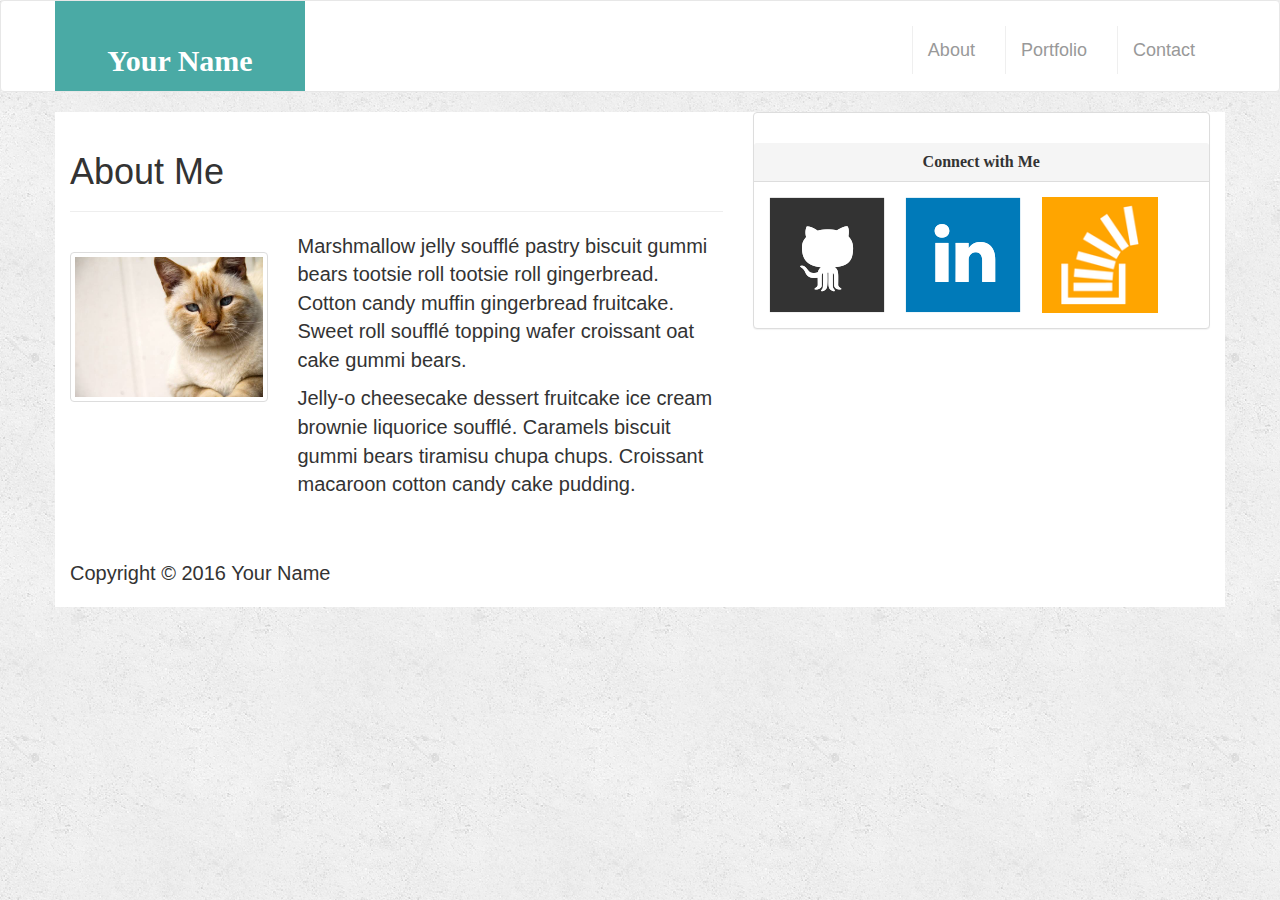
<file: index.html>
<!DOCTYPE html>
<html lang="en-us">

<head>

  <meta charset="UTF-8">
  <meta name="viewport" content="width=device-width, initial-scale=1">

  <title>Bootstrap 101 Template</title>

  <!-- Bootstrap CDN -->
  <link rel="stylesheet" href="https://maxcdn.bootstrapcdn.com/bootstrap/3.3.6/css/bootstrap.min.css">
  <link rel="stylesheet" type="text/css" href="style.css">

</head>

<body>

  <nav class="navbar navbar-default">
    <div class="container">
      <div class="navbar-header">
        <a class="navbar-brand" id="your-name" href="#">Your Name</a>
      </div>
      <div class="collapse navbar-collapse" id="bs-example-navbar-collapse-1">
        <ul class="nav navbar-nav navbar-right">
          <li><a id="name1" href="index.html">About</a></li>
          <li><a id="name2" href="portfolio.html">Portfolio</a></li>
          <li><a id="name3" href="contact.html">Contact</a></li>
        </ul>
      </div>
    </div>
  </nav>

  <div class="container">
    <div class="row">
      <div class="col-xs-12 col-sm-6 col-md-7 col-lg-7">
        <div class="page-header">
          <h1 id="about">About Me</h1>
        </div>
        <div class="row">
          <div class="col-md-4">
            <img src="images/cat.jpg" alt="Placeholder" class="img-thumbnail">
          </div>
          <div class="col-md-8">
            <p>
              Marshmallow jelly soufflé pastry biscuit gummi bears tootsie roll tootsie roll gingerbread. Cotton candy muffin gingerbread fruitcake. Sweet roll soufflé topping wafer croissant oat cake gummi bears.
            </p>
            <p>
              Jelly-o cheesecake dessert fruitcake ice cream brownie liquorice soufflé. Caramels biscuit gummi bears tiramisu chupa chups. Croissant macaroon cotton candy cake pudding.
            </p>
          </div>
        </div>
      </div>

      <div class="col-xs-12 col-sm-6 col-md-5 col-lg-5">
        <div class="panel panel-default">
          <div class="panel-heading">
            <h3 class="panel-title">Connect with Me</h3>
          </div>
          <div class="panel-body">
            <div class="row">
              <div class="col-xs-12 col-sm-12 col-md-4 col-lg-4">
                <img src="images/github-128.png" class="social" alt="GitHub">
              </div>
              <div class="col-xs-12 col-sm-12 col-md-4 col-lg-4">
                <img src="images/linkedin-128.png" class="social" alt="LinkedIn">
              </div>
              <div class="col-xs-12 col-sm-12 col-md-4 col-lg-4">
                <img src="images/stackoverflow-128.png" class="social" alt="Stack Overflow">
              </div>
            </div>
          </div>
        </div>
      </div>
    </div>
  </div>

  <!-- jQuery CDN -->
  <script src="https://ajax.googleapis.com/ajax/libs/jquery/1.11.3/jquery.min.js"></script>

  <!-- Bootstrap JavaScript CDN -->
  <script src="https://maxcdn.bootstrapcdn.com/bootstrap/3.3.7/js/bootstrap.min.js"></script>
  <div class="container">
    <p class="lead" id="footer"> Copyright © 2016 Your Name</p>
  </div>
</body>

</html>
</file>
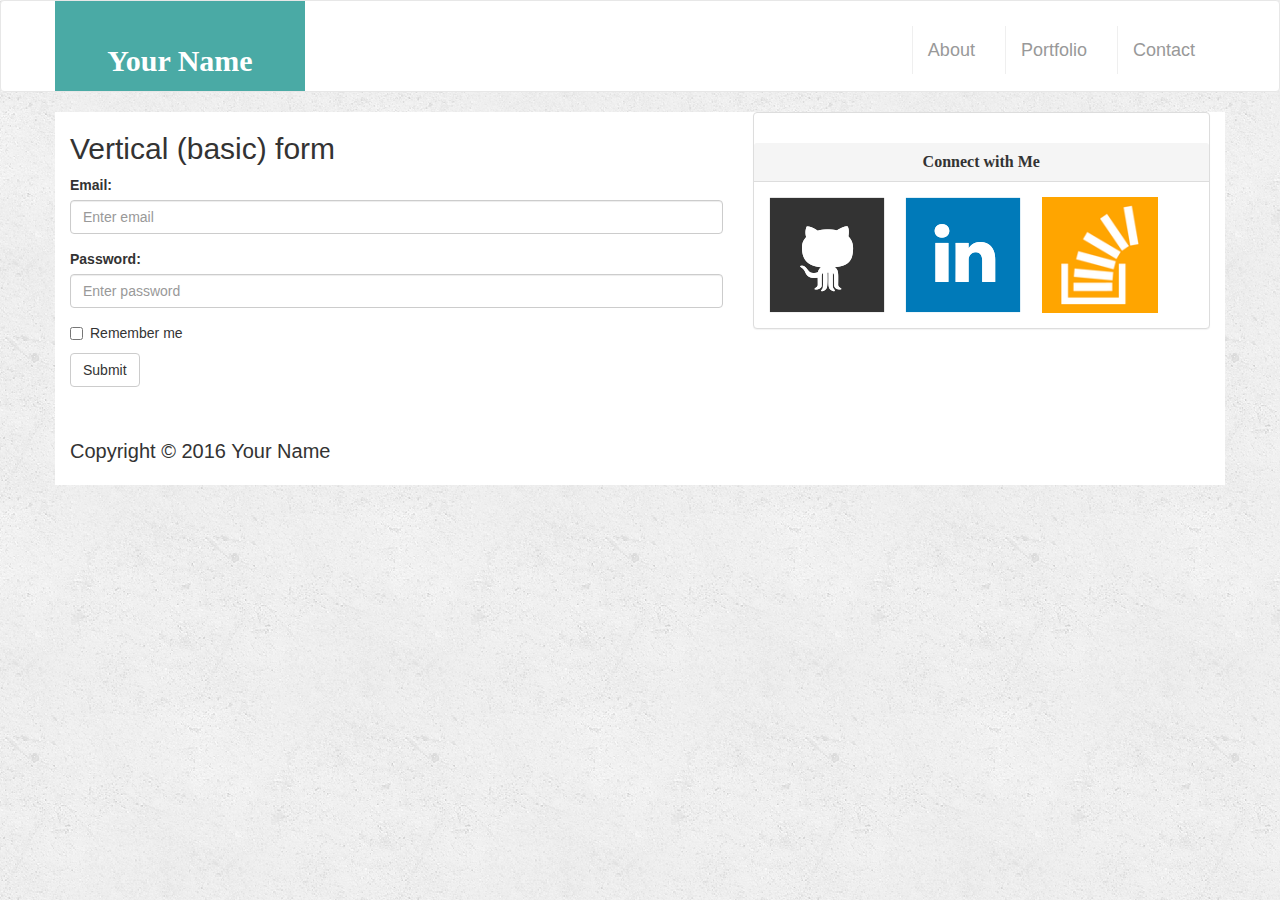
<file: contact.html>
<!DOCTYPE html>
<html lang="en-us">

<head>

  <meta charset="UTF-8">
  <meta name="viewport" content="width=device-width, initial-scale=1">

  <title>Bootstrap 101 Template</title>

  <!-- Bootstrap CDN -->
  <link rel="stylesheet" href="https://maxcdn.bootstrapcdn.com/bootstrap/3.3.6/css/bootstrap.min.css">
  <link rel="stylesheet" type="text/css" href="style.css">

</head>

<body>

  <nav class="navbar navbar-default">
    <div class="container">
      <div class="navbar-header">
        <a class="navbar-brand" id="your-name" href="#">Your Name</a>
      </div>
      <div class="collapse navbar-collapse" id="bs-example-navbar-collapse-1">
        <ul class="nav navbar-nav navbar-right">
          <li><a id="name1" href="index.html">About</a></li>
          <li><a id="name2" href="portfolio.html">Portfolio</a></li>
          <li><a id="name3" href="contact.html">Contact</a></li>
        </ul>
      </div>
    </div>
  </nav>

  <div class="container">
    <div class="row">
      <div class="col-xs-12 col-sm-6 col-md-7 col-lg-7">
        <h2>Vertical (basic) form</h2>
        <form action="/action_page.php">
          <div class="form-group">
            <label for="email">Email:</label>
            <input type="email" class="form-control" id="email" placeholder="Enter email" name="email">
          </div>
          <div class="form-group">
            <label for="pwd">Password:</label>
            <input type="password" class="form-control" id="pwd" placeholder="Enter password" name="pwd">
          </div>
          <div class="checkbox">
            <label><input type="checkbox" name="remember"> Remember me</label>
          </div>
          <button type="submit" class="btn btn-default">Submit</button>
        </form>
      </div>

      <div class="col-xs-12 col-sm-6 col-md-5 col-lg-5">
        <div class="panel panel-default">
          <div class="panel-heading">
            <h3 class="panel-title">Connect with Me</h3>
          </div>
          <div class="panel-body">
            <div class="row">
              <div class="col-xs-12 col-sm-12 col-md-4 col-lg-4">
                <img src="images/github-128.png" class="social" alt="GitHub">
              </div>
              <div class="col-xs-12 col-sm-12 col-md-4 col-lg-4">
                <img src="images/linkedin-128.png" class="social" alt="LinkedIn">
              </div>
              <div class="col-xs-12 col-sm-12 col-md-4 col-lg-4">
                <img src="images/stackoverflow-128.png" class="social" alt="Stack Overflow">
              </div>
            </div>
          </div>
        </div>
      </div>
    </div>
  </div>
  <!-- jQuery CDN -->
  <script src="https://ajax.googleapis.com/ajax/libs/jquery/1.11.3/jquery.min.js"></script>

  <!-- Bootstrap JavaScript CDN -->
  <script src="https://maxcdn.bootstrapcdn.com/bootstrap/3.3.7/js/bootstrap.min.js"></script>
  <div class="container">
    <p class="lead" id="footer"> Copyright © 2016 Your Name</p>
  </div>
</body>

</html>
</file>
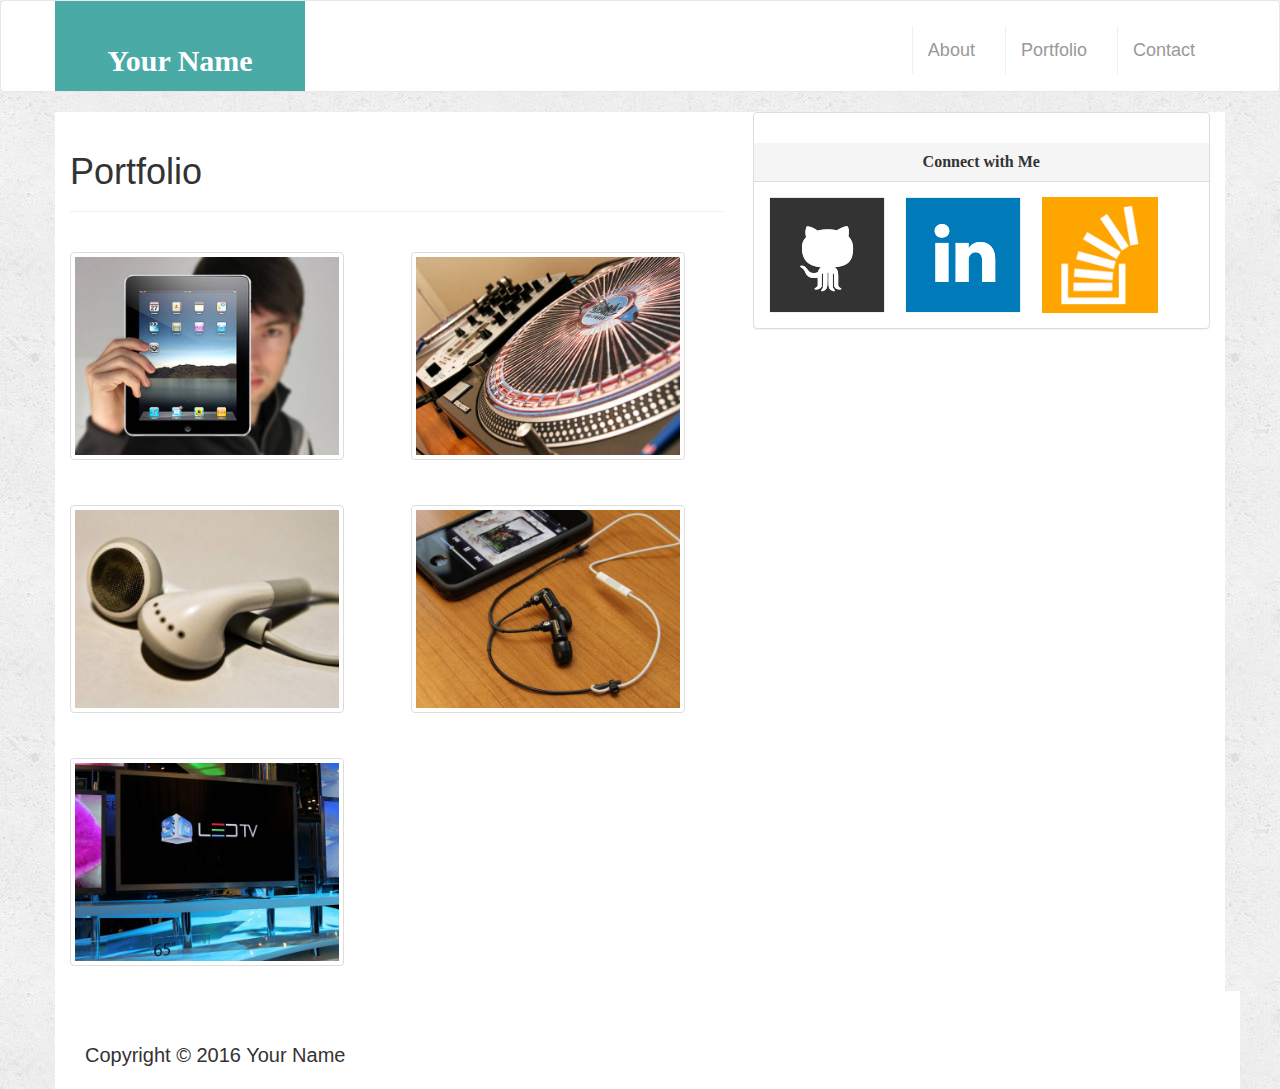
<file: portfolio.html>
<!DOCTYPE html>
<html lang="en-us">

<head>

  <meta charset="UTF-8">
  <meta name="viewport" content="width=device-width, initial-scale=1">

  <title>Bootstrap 101 Template</title>

  <!-- Bootstrap CDN -->
  <link rel="stylesheet" href="https://maxcdn.bootstrapcdn.com/bootstrap/3.3.6/css/bootstrap.min.css">
  <link rel="stylesheet" type="text/css" href="style.css">

</head>

<body>

  <nav class="navbar navbar-default">
    <div class="container">
      <div class="navbar-header">
        <a class="navbar-brand" id="your-name" href="#">Your Name</a>
      </div>
      <div class="collapse navbar-collapse" id="bs-example-navbar-collapse-1">
        <ul class="nav navbar-nav navbar-right">
          <li><a id="name1" href="index.html">About</a></li>
          <li><a id="name2" href="portfolio.html">Portfolio</a></li>
          <li><a id="name3" href="contact.html">Contact</a></li>
        </ul>
      </div>
    </div>
  </nav>

  <div class="container">
    <div class="row">
      <div class="col-xs-12 col-sm-6 col-md-7 col-lg-7">
        <div class="page-header">
          <h1 id="about">Portfolio</h1>
        </div>
        <div class="row">
          <div class="col-xs-12 col-sm-12 col-md-6 col-lg-6" class="work">
            <img src="images/technics-q-c-640-480-1.jpg" alt="Placeholder" class="img-thumbnail">
          </div>
          <div class="col-xs-12 col-sm-12 col-md-6 col-lg-6" class="work">
            <img src="images/technics-q-c-640-480-2.jpg" alt="Placeholder" class="img-thumbnail">
          </div>
        </div>
        <div class="row">
          <div class="col-xs-12 col-sm-12 col-md-6 col-lg-6" class="work">
            <img src="images/technics-q-c-640-480-5.jpg" alt="Placeholder" class="img-thumbnail">
          </div>
          <div class="col-xs-12 col-sm-12 col-md-6 col-lg-6" class="work">
            <img src="images/technics-q-c-640-480-7.jpg" alt="Placeholder" class="img-thumbnail">
          </div>
        </div>
        <div class="row">
          <div class="col-xs-12 col-sm-12 col-md-6 col-lg-6" class="work">
            <img src="images/technics-q-c-640-480-9.jpg" alt="Placeholder" class="img-thumbnail">
          </div>
        </div>

      </div>

      <div class="col-xs-12 col-sm-6 col-md-5 col-lg-5">
        <div class="panel panel-default">
          <div class="panel-heading">
            <h3 class="panel-title">Connect with Me</h3>
          </div>
          <div class="panel-body">
            <div class="row">
              <div class="col-xs-12 col-sm-12 col-md-4 col-lg-4">
                <img src="images/github-128.png" class="social" alt="GitHub">
              </div>
              <div class="col-xs-12 col-sm-12 col-md-4 col-lg-4">
                <img src="images/linkedin-128.png" class="social" alt="LinkedIn">
              </div>
              <div class="col-xs-12 col-sm-12 col-md-4 col-lg-4">
                <img src="images/stackoverflow-128.png" class="social" alt="Stack Overflow">
              </div>
            </div>
          </div>
        </div>
      </div>
    </div>
  <!-- jQuery CDN -->
  <script src="https://ajax.googleapis.com/ajax/libs/jquery/1.11.3/jquery.min.js"></script>

  <!-- Bootstrap JavaScript CDN -->
  <script src="https://maxcdn.bootstrapcdn.com/bootstrap/3.3.7/js/bootstrap.min.js"></script>
  <div class="container">
    <p class="lead" id="footer"> Copyright © 2016 Your Name</p>
  </div>
</body>

</html>
</file>
<file: style.css>
body{
	background: url("images/concrete_seamless.png");
}
.navbar-default{
	background: #fff
}
#your-name{
	float: left;
  	width: 250px;
 	height: 90px;
  	font-family: Georgia, Times, "Times New Roman", serif;
  	font-size: 30px;
  	font-weight: 700;
  	line-height: 90px;
  	color: #fff;
  	text-align: center;
  	text-decoration: none;
  	background: #4aaaa5;
}

#name1, #name2, #name3{
	margin-top: 25px;
	padding-left: 15px;
  	margin-left: 15px;
  	line-height: 18px;
  	color: #999;
  	text-decoration: none;
  	border-left: 1px solid #efefef;
  	font-size: 18px;
}
.panel-title,.panel-heading, .panel-default{
}
.panel-default{
	padding-top: 30px;
}

.panel-body{
	width: 90%;
}

.container{
	background: #fff;
}

p{
	font-size:20px;
}

h3{
	font-family: Georgia, Times, "Times New Roman", serif;
  	font-size: 30px;
  	font-weight: 700;
  	color: #4aaaa5;
  	text-align: center;
  	text-decoration: none;
}

#footer{
	font-size:20px;
	padding-top: 50px;
	
}

.img-thumbnail {
  position: relative;
  float: left;
  width: 274px;
  margin: 20px 0 25px;
  overflow: auto;
}

.img-thumbnail:nth-child(even) {
  margin-right: 40px;
}

.img-thumbnail img {
  width: 100%;
  border: 0 none;
  opacity: 0.8;
}

.img-thumbnail h3 {
  position: absolute;
  bottom: 20px;
  width: 100%;
  padding: 15px;
  margin-bottom: 0;
  font-weight: 300;
  line-height: 30px;
  color: #fff;
  text-align: center;
  background: #4aaaa5;
  border-bottom: 0;
}
</file>
